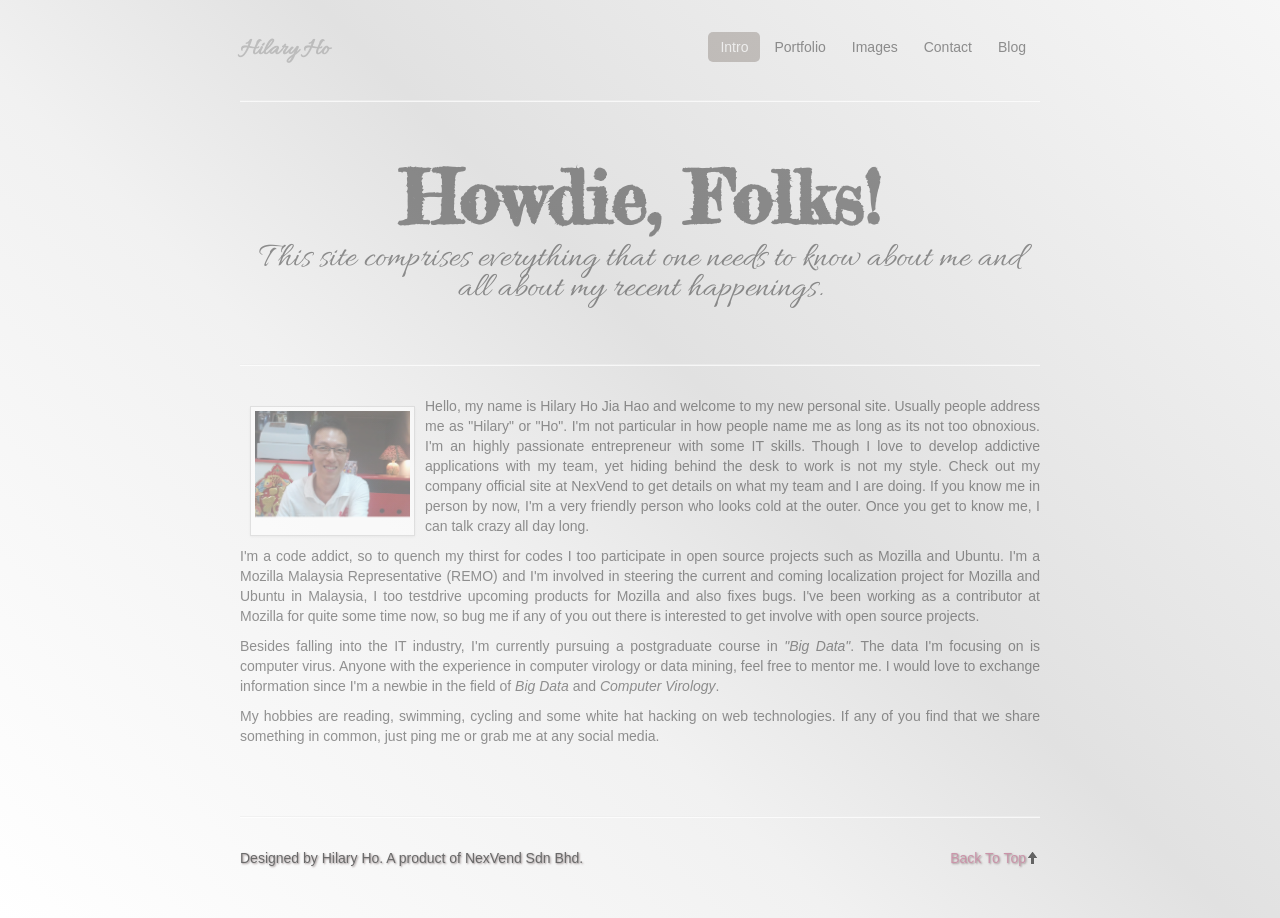
<file: index.html>
<!DOCTYPE html>
<html lang="en">
  <head>
    <meta charset="utf-8">
    <title>Hilary Ho | My Portfolio</title>
    <meta name="viewport" content="width=device-width, initial-scale=1.0">
    <meta name="description" content="Hilary Ho Jia Hao's Static Portfolio">
    <meta name="author" content="NexVend Sdn Bhd">
    <meta name="keywords" content="Hilary Ho Jia Hao, NexVend Director, UNIMAS postgrad, Mozillian">

    <!-- Le styles -->
    <link href="css/bootstrap.css" rel="stylesheet">
    <link href="css/bootstrap-responsive.css" rel="stylesheet">
    <link rel="stylesheet" type="text/css" href="css/custom.css">
    <link href='http://fonts.googleapis.com/css?family=Allura' rel='stylesheet' type='text/css'>
    <link href='http://fonts.googleapis.com/css?family=Fredericka+the+Great' rel='stylesheet' type='text/css'>

    <!-- load jquery -->
    <script type="text/javascript" src="http://ajax.googleapis.com/ajax/libs/jquery/1.8/jquery.min.js"></script>
        <!-- make page fadein on load -->
    <script>
      $(function(){
        $('section, .container-narrow').hide().fadeIn(2000);
      });
    </script>
    
    <!-- HTML5 shim, for IE6-8 support of HTML5 elements -->
    <!--[if lt IE 9]>
      <script src="http://html5shim.googlecode.com/svn/trunk/html5.js"></script>
    <![endif]-->

    <link rel="shortcut icon" href="img/favicon.ico">
  </head>

  <body>
    <div id="top"></div>
    <section class="container-narrow">

      <section class="masthead">
        <ul class="nav nav-pills pull-right">
          <li class="active"><a href="index.html" title="Introduction on Hilary">Intro</a></li>
          <li><a href="portfolio.html" title="Hilary Ho's Portfolio">Portfolio</a></li>
          <li><a href="images.html" title="Hilary Ho's Images">Images</a></li>
          <li><a href="contact.html" title="Contact Hilary Ho">Contact</a></li>
          <li><a href="http://hilaryhojiahao.tumblr.com/" title="Hilary's Ho Blog">Blog</a></li>
        </ul>
        <h3 class="muted" title="Hilary Official Site">Hilary Ho</h3>  
      </section>

    <hr>

      <section class="jumbotron">
        <h1 title="All About Hilary Ho">Howdie, Folks!</h1>
        <p class="lead">This site comprises everything that one needs to know about me and all about my recent happenings.</p>
      </section>

    <hr>

      <section class="row-fluid marketing">
        <article class="span12">
          <img src="img/imgpic/hilaryho.jpg" class="img-polaroid pull-left" alt="Hilary Ho Jia Hao"><p class="p1">Hello, my name is Hilary Ho Jia Hao and welcome to my new personal site. Usually people address me as "Hilary" or "Ho". I'm not particular in how people name me as long as its not too obnoxious. I'm an highly passionate entrepreneur with some IT skills. Though I love to develop addictive applications with my team, yet hiding behind the desk to work is not my style. Check out my company official site at <a href="http://www.nexvend.com" target="_blank" title="NexVend Sdn Bhd">NexVend</a> to get details on what my team and I are doing. If you know me in person by now, I'm a very friendly person who looks cold at the outer. Once you get to know me, I can talk crazy all day long. </p>
          <p>I'm a code addict, so to quench my thirst for codes I too participate in open source projects such as <a href="http://www.mozilla.org" target="_blank" title="Mozilla Corp">Mozilla</a> and <a href="http://www.ubuntu.com" target="_blank" title="Canonical Ltd">Ubuntu</a>. I'm a <a href="https://mozillians.org/en-US/u/Hilary" target="_blank" title="Mozillians Profile">Mozilla Malaysia Representative (REMO)</a> and I'm involved in steering the current and coming localization project for Mozilla and Ubuntu in Malaysia, I too testdrive upcoming products for Mozilla and also fixes bugs. I've been working as a contributor at Mozilla for quite some time now, so bug me if any of you out there is interested to get involve with open source projects.</p>
          <p>Besides falling into the IT industry, I'm currently pursuing a postgraduate course in <em>"Big Data"</em>. The data I'm focusing on is computer virus. Anyone with the experience in computer virology or data mining, feel free to mentor me. I would love to exchange information since I'm a newbie in the field of <em>Big Data</em> and <em>Computer Virology</em>.</p>
          <p>My hobbies are reading, swimming, cycling and some white hat hacking on web technologies. If any of you find that we share something in common, just ping me or grab me at any <a href="contact.html">social media</a>.</p>
        </article>
      </section>

    <hr>

      <footer class="footer">
        <p class="pull-right"><a href="#top">Back To Top</a><i class="icon-arrow-up"></i></p>
        <p>Designed by Hilary Ho. A product of<a href="http://www.nexvend.com/" target="_blank" title="NexVend Sdn Bhd Official Site"> NexVend Sdn Bhd</a>.</p>
      </footer>

    </section> <!-- /container -->

    <!-- Le javascript
    ================================================== -->
    <!-- Placed at the end of the document so the pages load faster -->
    <script type="text/javascript" src="js/bootstrap.js"></script>
    <script type="text/javascript" src="js/bootstrap.min.js"></script>
  </body>
</html>
</file>
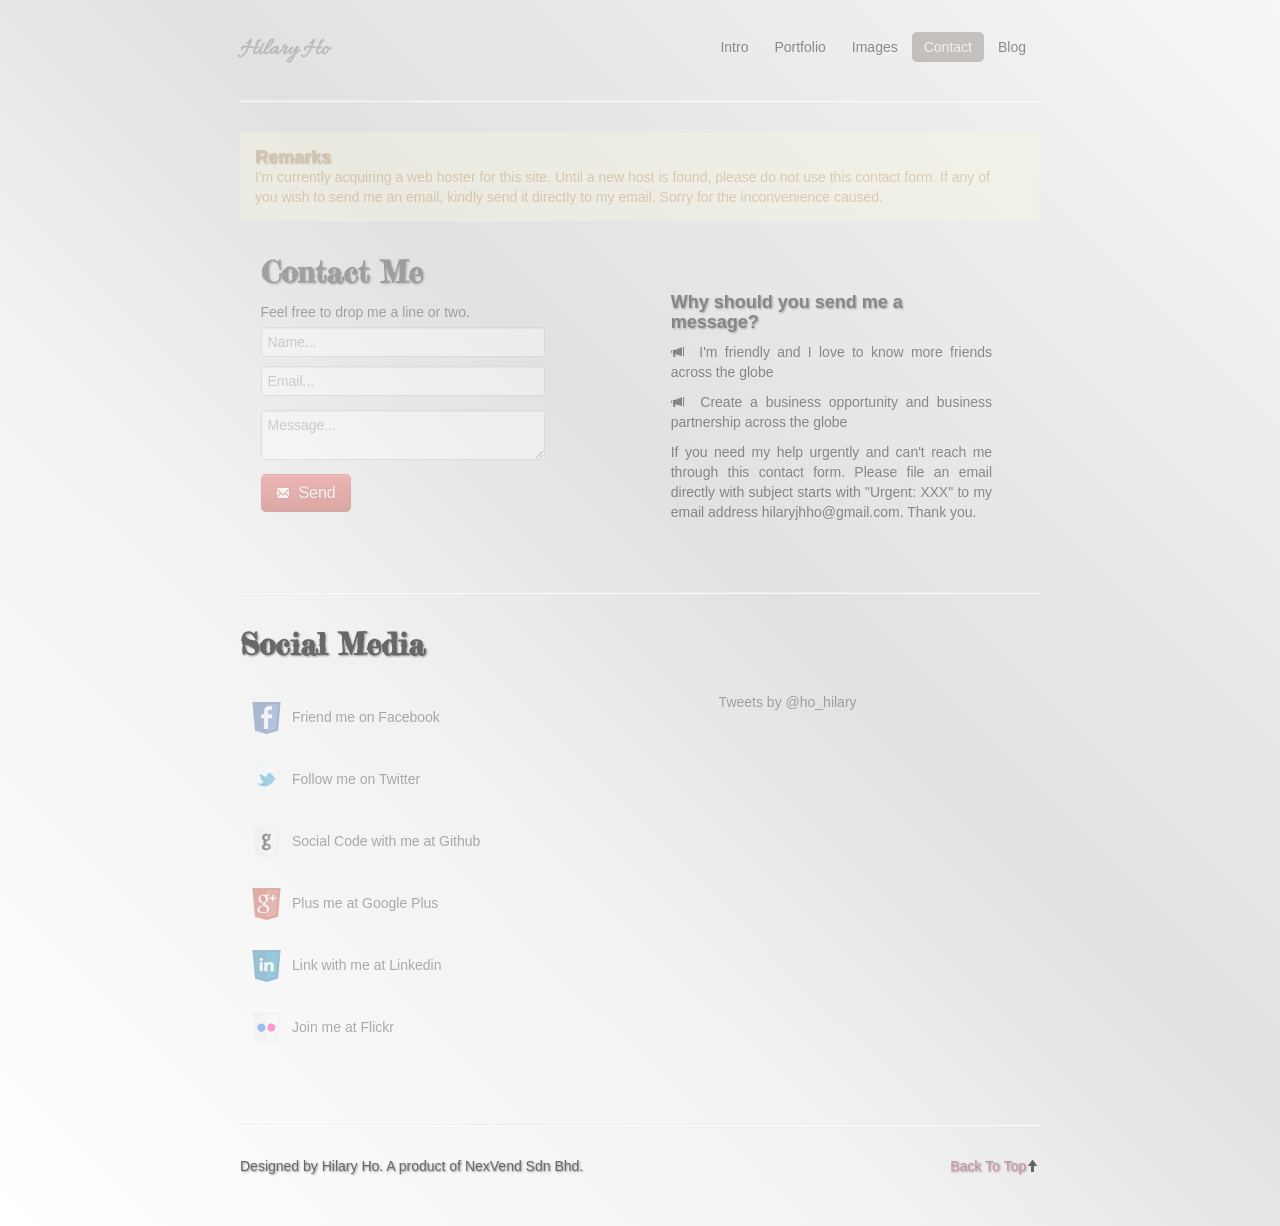
<file: contact.html>
<!DOCTYPE html>
<html lang="en">
  <head>
    <meta charset="utf-8">
    <title>Hilary Ho | My Portfolio</title>
    <meta name="viewport" content="width=device-width, initial-scale=1.0">
    <meta name="description" content="Hilary Ho Jia Hao's Static Portfolio">
    <meta name="author" content="NexVend Sdn Bhd">
    <meta name="keywords" content="Hilary Ho Jia Hao, NexVend Director, UNIMAS postgrad, Mozillian">

    <!-- Le styles -->
    <link href="css/bootstrap.css" rel="stylesheet">
    <link href="css/bootstrap-responsive.css" rel="stylesheet">
    <link rel="stylesheet" type="text/css" href="css/custom.css">
    <link href='http://fonts.googleapis.com/css?family=Allura' rel='stylesheet' type='text/css'>
    <link href='http://fonts.googleapis.com/css?family=Fredericka+the+Great' rel='stylesheet' type='text/css'>

    <!-- load jquery -->
    <script type="text/javascript" src="http://ajax.googleapis.com/ajax/libs/jquery/1.8/jquery.min.js"></script>

    <!-- HTML5 shim, for IE6-8 support of HTML5 elements -->
    <!--[if lt IE 9]>
      <script src="http://html5shim.googlecode.com/svn/trunk/html5.js"></script>
    <![endif]-->

    <link rel="shortcut icon" href="img/favicon.ico">
  </head>

  <body>
    <div id="top"></div>
    <div class="container-narrow">

      <section class="masthead">
        <ul class="nav nav-pills pull-right">
          <li><a href="index.html" title="Introduction on Hilary">Intro</a></li>
          <li><a href="portfolio.html" title="Hilary Ho's Portfolio">Portfolio</a></li>
          <li><a href="images.html" title="Hilary Ho's Images">Images</a></li>
          <li class="active"><a href="contact.html" title="Contact Hilary Ho">Contact</a></li>
          <li><a href="http://hilaryhojiahao.tumblr.com/" title="Hilary's Ho Blog">Blog</a></li>
        </ul>
        <h3 class="muted">Hilary Ho</h3>
      </section>

      <hr>

      <section class="row-fluid marketing">
        <section class="alert alert-block">
          <h4>Remarks</h4>
          I'm currently acquiring a web hoster for this site. Until a new host is found, please do not use this contact form. If any of you wish to send me an email, kindly send it directly to my email. Sorry for the inconvenience caused.
        </section>
        <section class="span6">
          <h2>Contact Me</h2>
          <form method="POST" action="http://zuma89.webatu.com/contact/index.php">
            <label>Feel free to drop me a line or two.</label>
            <input class="input-xlarge" type="text" placeholder="Name...">
            <label><input class="input-xlarge" type="text" placeholder="Email..."></label>
            <label><textarea class="input-xlarge" placeholder="Message..."></textarea></label>
            <label><button type="submit" class="btn btn-danger btn-large" title="Click here to send"><i class="icon-envelope icon-white"></i>&nbsp; Send</button></label>
          </form>
        </section>

        <article class="span5">
          <br /> <br />
          <h4>Why should you send me a message?</h4>
          <p><i class="icon-bullhorn icon-inverse"></i>&nbsp; I'm friendly and I love to know more friends across the globe</p>
          <p><i class="icon-bullhorn icon-inverse"></i>&nbsp; Create a business opportunity and business partnership across the globe</p>   
          <p>If you need my help urgently and can't reach me through this contact form. Please file an email directly with subject starts with "Urgent: XXX" to my email address <a href="mailto:hilaryjhho@gmail.com" target="_blank">hilaryjhho@gmail.com</a>. Thank you.</p>
        </article>
      </section>

      <hr>
      
      <h2>Social Media</h2>
      <section class="row-fluid marketing">
        <section class="span6">
          <p class="social-icon" title="Facebook"><a href="https://facebook.com/hilary.jhho"><img src="img/social-icons/facebook.png" alt="Facebook">Friend me on Facebook</a></p>
          <p class="social-icon" title="Twitter"><a href="https://twitter.com/ho_hilary"><img src="img/social-icons/twitter.png" alt="Twitter">Follow me on Twitter</a></p>
          <p class="social-icon" title="Github"><a href="https://github.com/zuma89"><img src="img/social-icons/github.png" alt="Github">Social Code with me at Github</a></p>
          <p class="social-icon" title="Google+"><a href="https://plus.google.com/u/0/106832832631169268196"><img src="img/social-icons/google+.png" alt="Google+">Plus me at Google Plus</a></p>
          <p class="social-icon" title="Linkedin"><a href="http://my.linkedin.com/in/hilaryhojiahao/"><img src="img/social-icons/linkedin.png" alt="Linkedin">Link with me at Linkedin</a></p>
          <p class="social-icon" title="flickr"><a href="http://www.flickr.com/photos/hilaryhojiahao/"><img src="img/social-icons/flickr.png" alt="Flickr">Join me at Flickr</a></p>
        </section>

        <section class="span5 offset1">
          <a class="twitter-timeline"  href="https://twitter.com/ho_hilary" data-widget-id="297244273512943616">Tweets by @ho_hilary</a>
          <script>!function(d,s,id){var js,fjs=d.getElementsByTagName(s)[0];if(!d.getElementById(id)){js=d.createElement(s);js.id=id;js.src="//platform.twitter.com/widgets.js";fjs.parentNode.insertBefore(js,fjs);}}(document,"script","twitter-wjs");</script>
        </section>
      </section>  

      <hr>

      <footer class="footer">
        <p class="pull-right"><a href="#top">Back To Top</a><i class="icon-arrow-up"></i></p>
        <p>Designed by Hilary Ho. A product of<a href="http://www.nexvend.com/" target="_blank" title="NexVend Sdn Bhd Official Site"> NexVend Sdn Bhd</a>.</p>
      </footer>

    </div> <!-- /container -->

    <!-- Le javascript
    ================================================== -->
    <!-- Placed at the end of the document so the pages load faster -->
    <script type="text/javascript" src="js/bootstrap.js"></script>
    <script type="text/javascript" src="js/bootstrap.min.js"></script>
    <!-- make page fadein on load -->
    <script>
      $(function(){
        $('section, .container-narrow').hide().fadeIn(2000);
      });
    </script>
  </body>
</html>
</file>
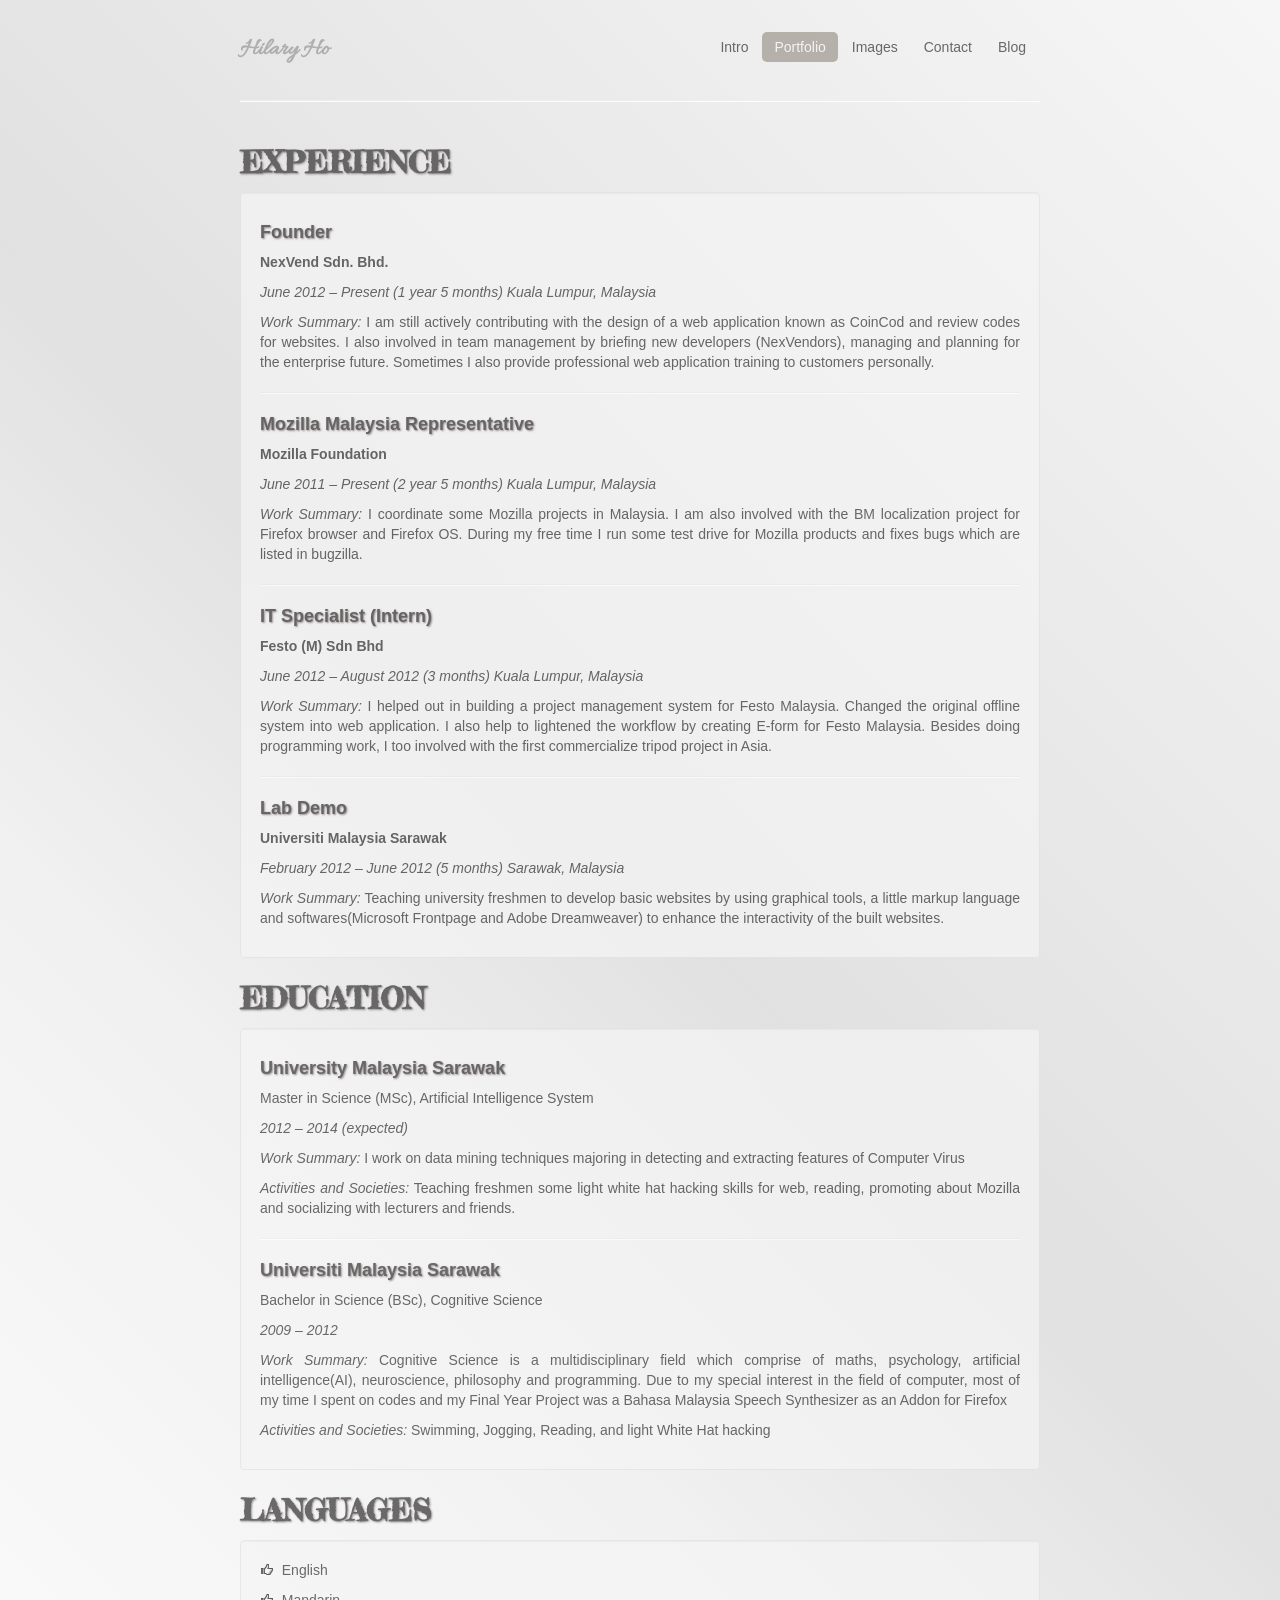
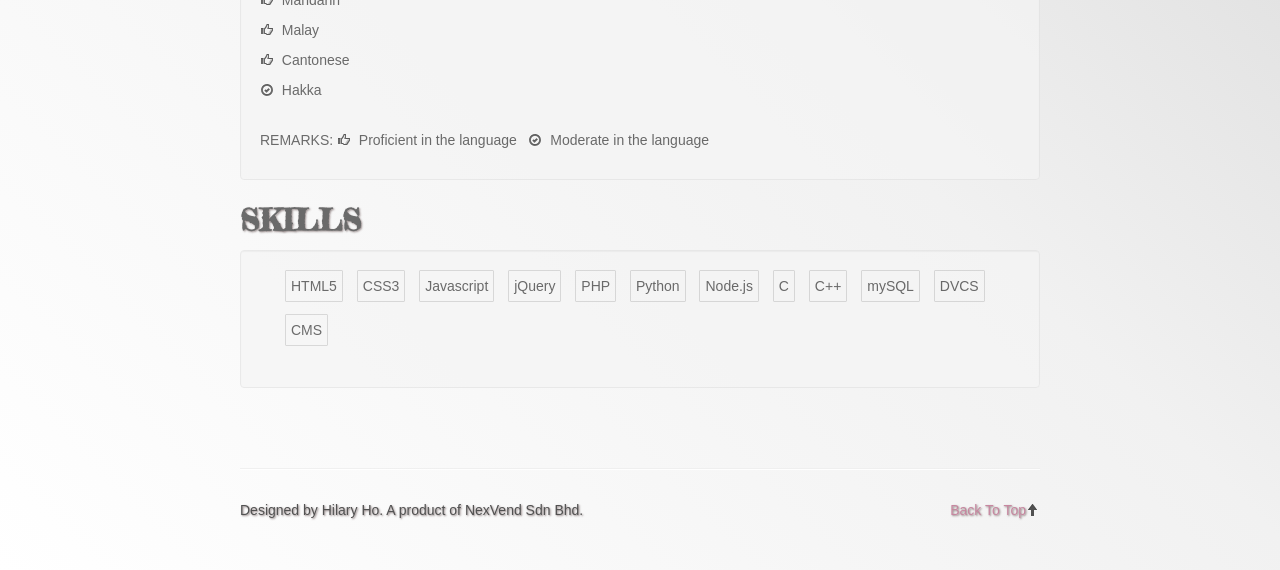
<file: portfolio.html>
<!DOCTYPE html>
<html lang="en">
  <head>
    <meta charset="utf-8">
    <title>Hilary Ho | My Portfolio</title>
    <meta name="viewport" content="width=device-width, initial-scale=1.0">
    <meta name="description" content="Hilary Ho Jia Hao's Static Portfolio">
    <meta name="author" content="NexVend Sdn Bhd">
    <meta name="keywords" content="Hilary Ho Jia Hao, NexVend Director, UNIMAS postgrad, Mozillian">

    <!-- Le styles -->
    <link href="css/bootstrap.css" rel="stylesheet">
    <link href="css/bootstrap-responsive.css" rel="stylesheet">
    <link rel="stylesheet" type="text/css" href="css/custom.css">
    <link href='http://fonts.googleapis.com/css?family=Allura' rel='stylesheet' type='text/css'>
    <link href='http://fonts.googleapis.com/css?family=Fredericka+the+Great' rel='stylesheet' type='text/css'>

    <!-- load jquery -->
    <script type="text/javascript" src="http://ajax.googleapis.com/ajax/libs/jquery/1.8/jquery.min.js"></script>

    <!-- HTML5 shim, for IE6-8 support of HTML5 elements -->
    <!--[if lt IE 9]>
      <script src="http://html5shim.googlecode.com/svn/trunk/html5.js"></script>
    <![endif]-->

    <link rel="shortcut icon" href="img/favicon.ico">
  </head>

  <body>

    <div id="top"></div>
    <section class="container-narrow">
      <section class="masthead">
        <ul class="nav nav-pills pull-right">
          <li><a href="index.html" title="Introduction on Hilary">Intro</a></li>
          <li class="active"><a href="portfolio.html" title="Hilary Ho's Portfolio">Portfolio</a></li>
          <li><a href="images.html" title="Hilary Ho's Images">Images</a></li>
          <li><a href="contact.html" title="Contact Hilary Ho">Contact</a></li>
          <li><a href="http://hilaryhojiahao.tumblr.com/" title="Hilary's Ho Blog">Blog</a></li>
        </ul>
        <h3 class="muted">Hilary Ho</h3>
      </section>

      <hr>

      <section class="row-fluid marketing">
        <div class="span12">
          <h2>EXPERIENCE</h2>
          <article class="well">
            <h4>Founder</h4>
            <h5 title="NexVend Sdn Bhd Official Site">NexVend Sdn. Bhd.</h5>
            <p><em>June 2012 – Present (1 year 5 months) Kuala Lumpur, Malaysia</em></p>
            <p><em>Work Summary:</em> I am still actively contributing with the design of a web application known as CoinCod and review codes for websites. I also involved in team management by briefing new developers (NexVendors), managing and planning for the enterprise future. Sometimes I also provide professional web application training to customers personally.
            </p>

            <hr>

            <h4>Mozilla Malaysia Representative</h4>
            <h5 title="Mozilla Corp">Mozilla Foundation</h5>
            <p><em>June 2011 – Present (2 year 5 months) Kuala Lumpur, Malaysia</em></p>
            <p><em>Work Summary:</em> I coordinate some Mozilla projects in Malaysia. I am also involved with the BM localization project for Firefox browser and Firefox OS. During my free time I run some test drive for Mozilla products and fixes bugs which are listed in bugzilla.</p>

            <hr>

            <h4>IT Specialist (Intern)</h4>
            <h5 title="Festo Malaysia">Festo (M) Sdn Bhd</h5>
            <p><em>June 2012 – August 2012 (3 months) Kuala Lumpur, Malaysia</em></p>
            <p><em>Work Summary:</em> I helped out in building a project management system for Festo Malaysia. Changed the original offline system into web application. I also help to lightened the workflow by creating E-form for Festo Malaysia. Besides doing programming work, I too involved with the first commercialize tripod project in Asia.</p>

            <hr>

            <h4>Lab Demo</h4>
            <h5 title="UNIMAS">Universiti Malaysia Sarawak</h5>
            <p><em>February 2012 – June 2012 (5 months) Sarawak, Malaysia</em></p>
            <p><em>Work Summary:</em> Teaching university freshmen to develop basic websites by using graphical tools, a little markup language and softwares(Microsoft Frontpage and Adobe Dreamweaver) to enhance the interactivity of the built websites.</p>
          </article>

          <h2>EDUCATION</h2>
          <article class="well">
            <h4 title="UNIMAS">University Malaysia Sarawak</h4>
            <p>Master in Science (MSc), Artificial Intelligence System<p>
            <p><em>2012 – 2014 (expected)</em></p>
            <p><em>Work Summary:</em> I work on data mining techniques majoring in detecting and extracting features of Computer Virus</p>
            <p><em>Activities and Societies:</em> Teaching freshmen some light white hat hacking skills for web, reading, promoting about Mozilla and socializing with lecturers and friends.
            </p>

            <hr>

            <h4 title="UNIMAS">Universiti Malaysia Sarawak</h4>
            <p>Bachelor in Science (BSc), Cognitive Science</p>
            <p><em>2009 – 2012</em></p>
            <p><em>Work Summary:</em> Cognitive Science is a multidisciplinary field which comprise of maths, psychology, artificial intelligence(AI), neuroscience, philosophy and programming. Due to my special interest in the field of computer, most of my time I spent on codes and my Final Year Project was a Bahasa Malaysia Speech Synthesizer as an Addon for Firefox</p>
            <p><em>Activities and Societies:</em> Swimming, Jogging, Reading, and light White Hat hacking</p>
          </article>

          <h2>LANGUAGES</h2>
          <article class="well">
              <p><i class="icon-thumbs-up icon-inverse"></i>&nbsp; English</p>
              <p><i class="icon-thumbs-up icon-inverse"></i>&nbsp; Mandarin</p>
              <p><i class="icon-thumbs-up icon-inverse"></i>&nbsp; Malay</p>
              <p><i class="icon-thumbs-up icon-inverse"></i>&nbsp; Cantonese</p>
              <p><i class="icon-ok-circle icon-inverse"></i>&nbsp; Hakka</p>
              <br />
              <p>REMARKS: <i class="icon-thumbs-up icon-inverse"></i>&nbsp; Proficient in the language &nbsp; <i class="icon-ok-circle icon-inverse"></i>&nbsp; Moderate in the language</p>
          </article>

          <h2>SKILLS</h2>
          <article class="well">          
            <ul>
              <li title="HTML5">HTML5</li>
              <li title="CSS3">CSS3</li>
              <li title="Javascript">Javascript</li>
              <li title="jQuery">jQuery</li>
              <li title="PHP">PHP</li>
              <li title="Python">Python</li>
              <li title="Node.js">Node.js</li>
              <li title="C programming">C</li>
              <li title="Object Oriented C++">C++</li>
              <li title="mySQL">mySQL</li>
              <li title="Distributive Version Control System">DVCS</li>
              <li title="Content Management System">CMS</li>
            </ul>          
          </article>
        </div>
      </section>

      <hr>

      <footer class="footer">
        <p class="pull-right"><a href="#top">Back To Top</a><i class="icon-arrow-up"></i></p>
        <p>Designed by Hilary Ho. A product of<a href="http://www.nexvend.com/" target="_blank" title="NexVend Sdn Bhd Official Site"> NexVend Sdn Bhd</a>.</p>
      </footer>

    </section> <!-- /container -->

    <!-- Le javascript
    ================================================== -->
    <!-- Placed at the end of the document so the pages load faster -->
    <script type="text/javascript" src="js/bootstrap.js"></script>
    <script type="text/javascript" src="js/bootstrap.min.js"></script>
    <!-- make page fadein on load -->
    <script>
      $(function(){
        $('section, .container-narrow').hide().fadeIn(2000);
      });
    </script>
  </body>
</html>
</file>
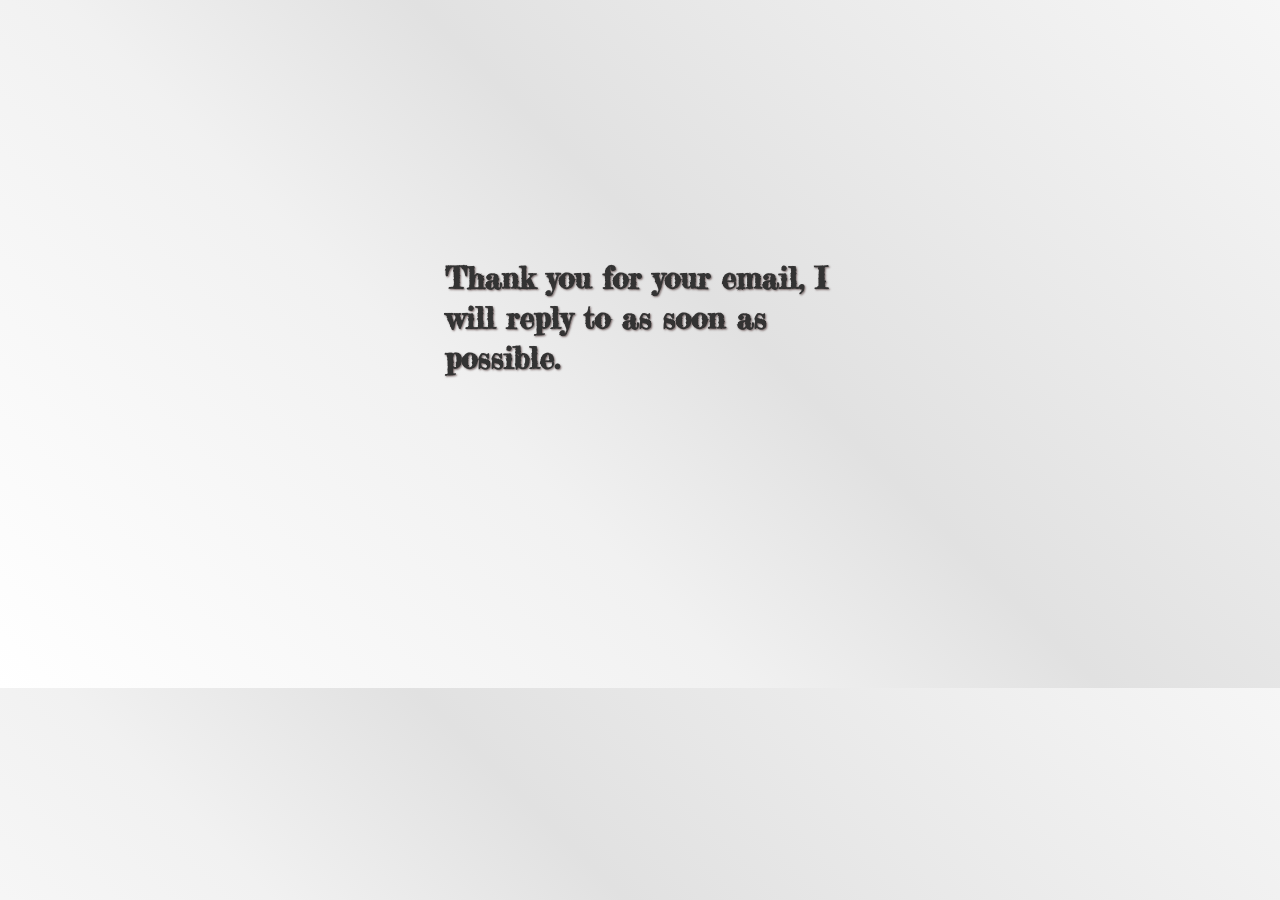
<file: thankyou.html>
<!DOCTYPE html>
<html lang="en">
  <head>
    <meta charset="utf-8">
    <title>Hilary Ho | My Portfolio</title>
    <meta name="viewport" content="width=device-width, initial-scale=1.0">
    <meta name="description" content="Hilary Ho Jia Hao's Static Portfolio">
    <meta name="author" content="NexVend Sdn Bhd">
    <meta name="keywords" content="Hilary Ho Jia Hao, NexVend Director, UNIMAS postgrad, Mozillian">

    <!-- Le styles -->
    <link href="css/bootstrap.css" rel="stylesheet">
    <link href="css/bootstrap-responsive.css" rel="stylesheet">
    <link rel="stylesheet" type="text/css" href="css/custom.css">
    <link href='http://fonts.googleapis.com/css?family=Allura' rel='stylesheet' type='text/css'>
    <link href='http://fonts.googleapis.com/css?family=Fredericka+the+Great' rel='stylesheet' type='text/css'>

    <!-- load jquery -->
    <script type="text/javascript" src="http://ajax.googleapis.com/ajax/libs/jquery/1.8/jquery.min.js"></script>

    <!-- HTML5 shim, for IE6-8 support of HTML5 elements -->
    <!--[if lt IE 9]>
      <script src="http://html5shim.googlecode.com/svn/trunk/html5.js"></script>
    <![endif]-->

    <link rel="shortcut icon" href="img/favicon.ico">
  </head>

  <body>
    <div class="container-narrow">

      <section class="row-fluid marketing">
        <section class="offset3 span6 thanks">
          <h2>Thank you for your email, I will reply to as soon as possible.</h2>
        </section>
      </section>

    </div> <!-- /container -->

    <!-- Le javascript
    ================================================== -->
    <!-- Placed at the end of the document so the pages load faster -->
    <script type="text/javascript" src="js/bootstrap.js"></script>
    <script type="text/javascript" src="js/bootstrap.min.js"></script>
    <!-- make page fadein on load -->
  </body>
</html>
</file>
<file: css/custom.css>
body{
  padding-top: 20px;
  padding-bottom: 40px;
  background: -moz-linear-gradient(45deg,  #ffffff 0%, #f1f1f1 38%, #e1e1e1 56%, #f6f6f6 100%);
  background: -webkit-gradient(linear, left bottom, right top, color-stop(0%,#ffffff), color-stop(38%,#f1f1f1), color-stop(56%,#e1e1e1), color-stop(100%,#f6f6f6));
  background: -webkit-linear-gradient(45deg,  #ffffff 0%,#f1f1f1 38%,#e1e1e1 56%,#f6f6f6 100%);
  background: -o-linear-gradient(45deg,  #ffffff 0%,#f1f1f1 38%,#e1e1e1 56%,#f6f6f6 100%);
  background: -ms-linear-gradient(45deg,  #ffffff 0%,#f1f1f1 38%,#e1e1e1 56%,#f6f6f6 100%);
  background: linear-gradient(45deg,  #ffffff 0%,#f1f1f1 38%,#e1e1e1 56%,#f6f6f6 100%);
  filter: progid:DXImageTransform.Microsoft.gradient( startColorstr='#ffffff', endColorstr='#f6f6f6',GradientType=1 );
}
/*jumbotron*/
.jumbotron {
  margin: 60px 0;
  text-align: center;
}
      
.jumbotron h1 {
  font-size: 72px;
  line-height: 1;
}

/* Supporting marketing content */
.marketing {
  margin: 60px 0;
  margin-top: 28px;
}

.marketing p {  
  text-align: justify;
}

.marketing img{
  margin: 10px;
  width: 155px;
  height: 120px;
}

/* Custom container */
.container-narrow {
  margin: 0 auto;
  max-width: 800px;
}

.container-narrow > hr {
  margin: 30px 0;
}

/*social icons*/
.social-icon img{
  width: 32px;
  height: 32px;
}

.social-icon img:hover {
  opacity: 0.5;
}

/*footer*/
.footer p{
  text-shadow: 1px 1px 2px #7a6a6a;
}

.footer .pull-right a{
  color: #BF7391;
}

.footer .pull-right a:hover{
  color: #333333;
}

/*thankyou*/
.thanks{
  margin: 200px 0;
}
</file>
